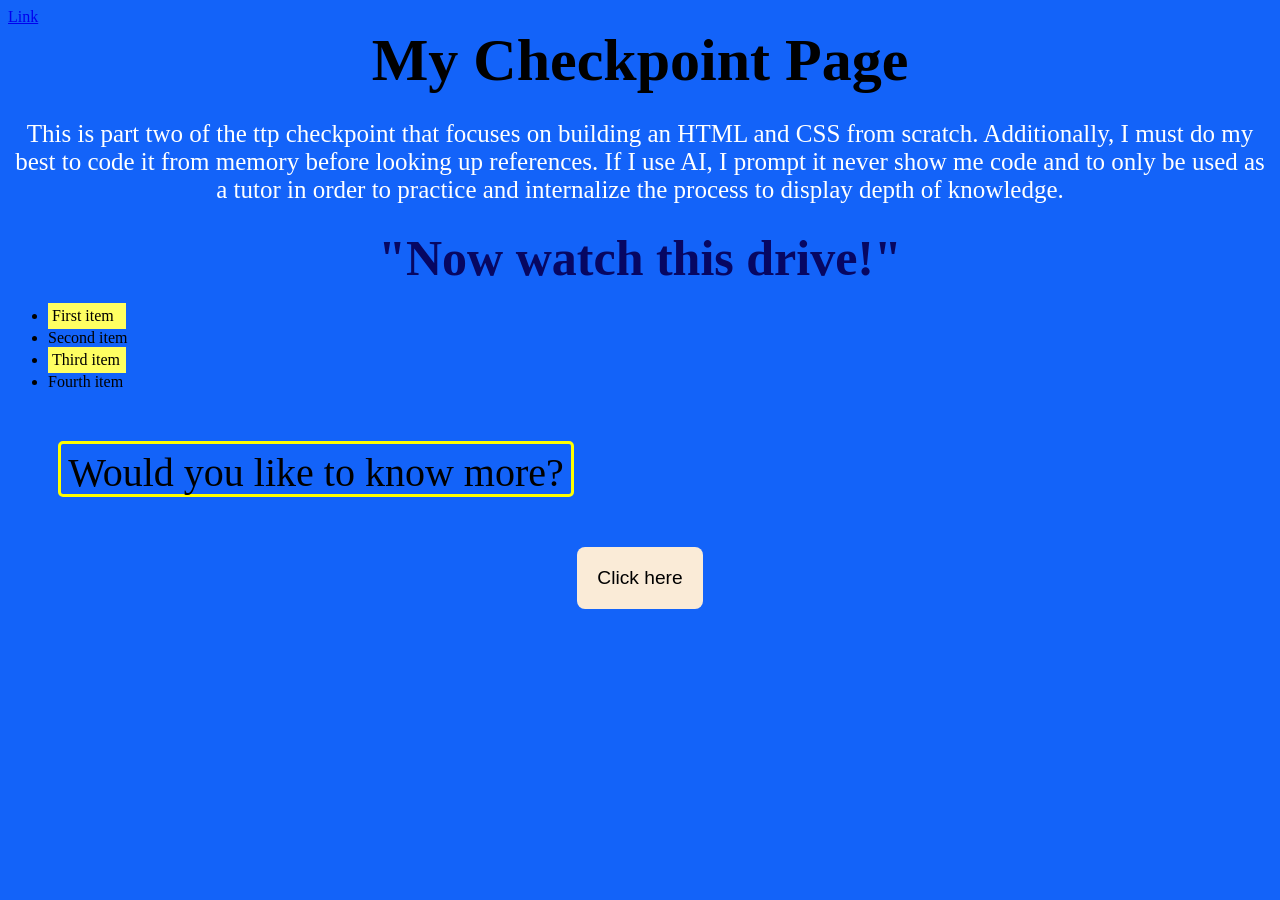
<file: part2-html-css/index.html>
<!--
  PART 2 — HTML & CSS
  ===================

  Instructions:
    - Write your complete HTML page as one unit, starting below the divider at the very bottom
    - Write all of your CSS in look.css

    - try to write your solution without any references

    - Open this file with Live Server to check your work
    - EXPLAIN answers go as HTML comments inside your page,
      near the element or tag each question is about
    - The one exception is TASK 4 — answer that directly in this checklist

  ----------------------------------------------------------------
  CHECKLIST
  ----------------------------------------------------------------

  [ ] TASK 1 — Page structure
      Write a complete, valid HTML5 page from scratch.
      It must have a document type declaration, an html element,
      a head with a title tag, and a body.

  [ ] TASK 2 — Link the stylesheet
      Inside the head, link look.css to this page.

      EXPLAIN (write your answer as a comment near your link tag):
        Why does the link to a stylesheet go in the head and not the body?

  [ ] TASK 3 — Page content
      Add ALL of the following elements inside the body:
        - An h1 with the text "My Checkpoint Page"
        - A paragraph with at least two sentences — give it an id of "intro"
        - An h2 with any text you choose — give it an id of "section-title"
        - An unordered list with exactly 4 list items
            Give the first and third items a class of "highlight"
            Leave the second and fourth without any class
        - A div containing any short text — give it an id of "box"
        - A button with the text "Click Me" — give it an id of "click-me"

      EXPLAIN (write your answer as a comment near your list):
        What is the difference between a class and an id?
        Can two elements on the same page share the same class?
        Can two elements on the same page share the same id?

  [ ] TASK 4 — Specificity (answer here, styles go in look.css)

        Look at these two CSS rules:

          p      { color: steelblue; }
          #intro { color: tomato;    }

        Both rules target the same paragraph.
        Which color will the paragraph actually be? Why does one rule win?

        Answer: #intro will win over because it is a specific tag that only effects tags that include #intro
              whereas, here p will effect everything that is inside a p tag. or any p tag. p is global

-->

<!-- ============================================================ -->
<!-- Write your complete HTML page starting below this line      -->
<!-- ============================================================ -->
 <!DOCTYPE html>
 <html lang="en">
  <head>
    <meta charset="UTF-8">
    <meta name="viewport" content="width=device-width, initial-scale=1.0">
    <title>Part Two: HTML Page From Scratch</title>
     
    <link rel="stylesheet" href="look.css">
    <!--look.css will connect the html to the styles sheet-->
    </head>
    <body>
      <a href="look.css">Link</a>
      <h1 class="highlight-heading">My Checkpoint Page</h1>
      <p id="intro">This is part two of the ttp checkpoint that focuses on building
                    an HTML and CSS from scratch. Additionally, I must do my best to
                    code it from memory before looking up references. If I use AI, I
                    prompt it never show me code and to only be used as a tutor in order
                    to practice and internalize the process to display depth of knowledge.
      </p>
      <h2 id="section-title"><strong>"Now watch this drive!"</strong></h2>
      <ul>
        <li class="highlight">First item</li>
        <li>Second item</li>
        <li class="highlight">Third item</li>
        <li>Fourth item</li>
        <!--An id is unique to the str name its attached to and class is like a group label-->
        <!--Yes, two elements on the same page can share the same class-->
        <!--No, id are unique to the label its given-->
      
      </ul>
      <div id="box">Would you like to know more?</div>
      <button id="click-me">Click here</button>
    </body>
  
 </html>
</file>
<file: part2-html-css/look.css>
/*
  PART 2 — CSS
  ============
  Write all of your styles here under each task.
  Open index.html in a browser to check your work.

  Answer EXPLAIN prompts as CSS comments directly below the relevant rule.
*/


/*
  TASK A
  Using the body TAG selector, set a background color on the page.
*/

body {
  background-color: rgb(19, 99, 249);
  align-items: center;
}

/*
  TASK B
  Using the h1 TAG selector, set a font size and a color.
*/
h1 {
  font-size: 35px;
  color: black;
  margin: 0 auto;
  text-align: center;
  align-items: center;
}

/*
  TASK C
  Using the CLASS selector, style the list items with the highlight class.
  Give them a background color and some padding so they stand out.
*/
.highlight-heading{
  font-size: 60px;
  text-align: center;
  ;
}
.highlight {
  background-color: rgb(255, 255, 98);
  padding: 4px;
  width: 70px;
  height: fit-content;

}

/*
  TASK D
  Using the ID selector, give the h2 with the id section-title a color that is
  different from the h1 and different from body text.
*/
#section-title {
  color: rgb(7, 7, 98);
  display: block;
  margin: 0 auto;
  text-align: center;
  font-size: 50px;
}

/*
  TASK E
  Give the div with the box id all five of the following — each as a separate property:
    - a width
    - a height
    - a border
    - a padding
    - a margin

  EXPLAIN: What is the difference between padding and margin?
           Write your answer as a comment below this rule.
                padding is inside which creates space between text and the elememts border
                margin is outside around an elements border. which pushes over elements away
           answer:
*/
#box {
  width: 500px;
  height: 40px;
  border: solid;
  border-color: yellow;
  padding: 5px;
  margin: 50px;
  white-space: nowrap;
  font-size: 40px;
  display: block;
  border-radius: 5px;
  align-items: center;
  text-align: center;

}

/*
  TASK F
  Style the button with the click-me id so it looks like a real button.
  It must have a background color, a text color, a border, padding,
  and a cursor: pointer that turns into a pointer when the user hovers over it.
*/
#click-me {
  
  border-radius: 8px;
  padding: 20px;
  font-size: 1.2rem;
  margin: 0 auto;
  display: block;
  background-color: antiquewhite;
  border: 5px;
  border-color: brown;
}

/*
  TASK G — Specificity
  Write two rules that BOTH set the color of the paragraph with the id intro
    - One rule using the p tag selector
    - One rule using the id selector
  Set them to two different colors.

  Open the browser. Observe which color actually shows up.

  EXPLAIN: Which rule won? Why?
           What is CSS specificity and how does it determine which rule wins?
           Write your answer as a comment below these two rules.

           answer:#intro won because its unique
           html assume the specific thing is what the dev wants
           so it chooses that rather than the global p
*/
#intro {
  color: white;
  font-size: 25px;
  
  display: flex;
  text-align: center;
  align-items: center;
}
p {
  color: rgb(101, 21, 21);
  font-size: 20px;
}
</file>
